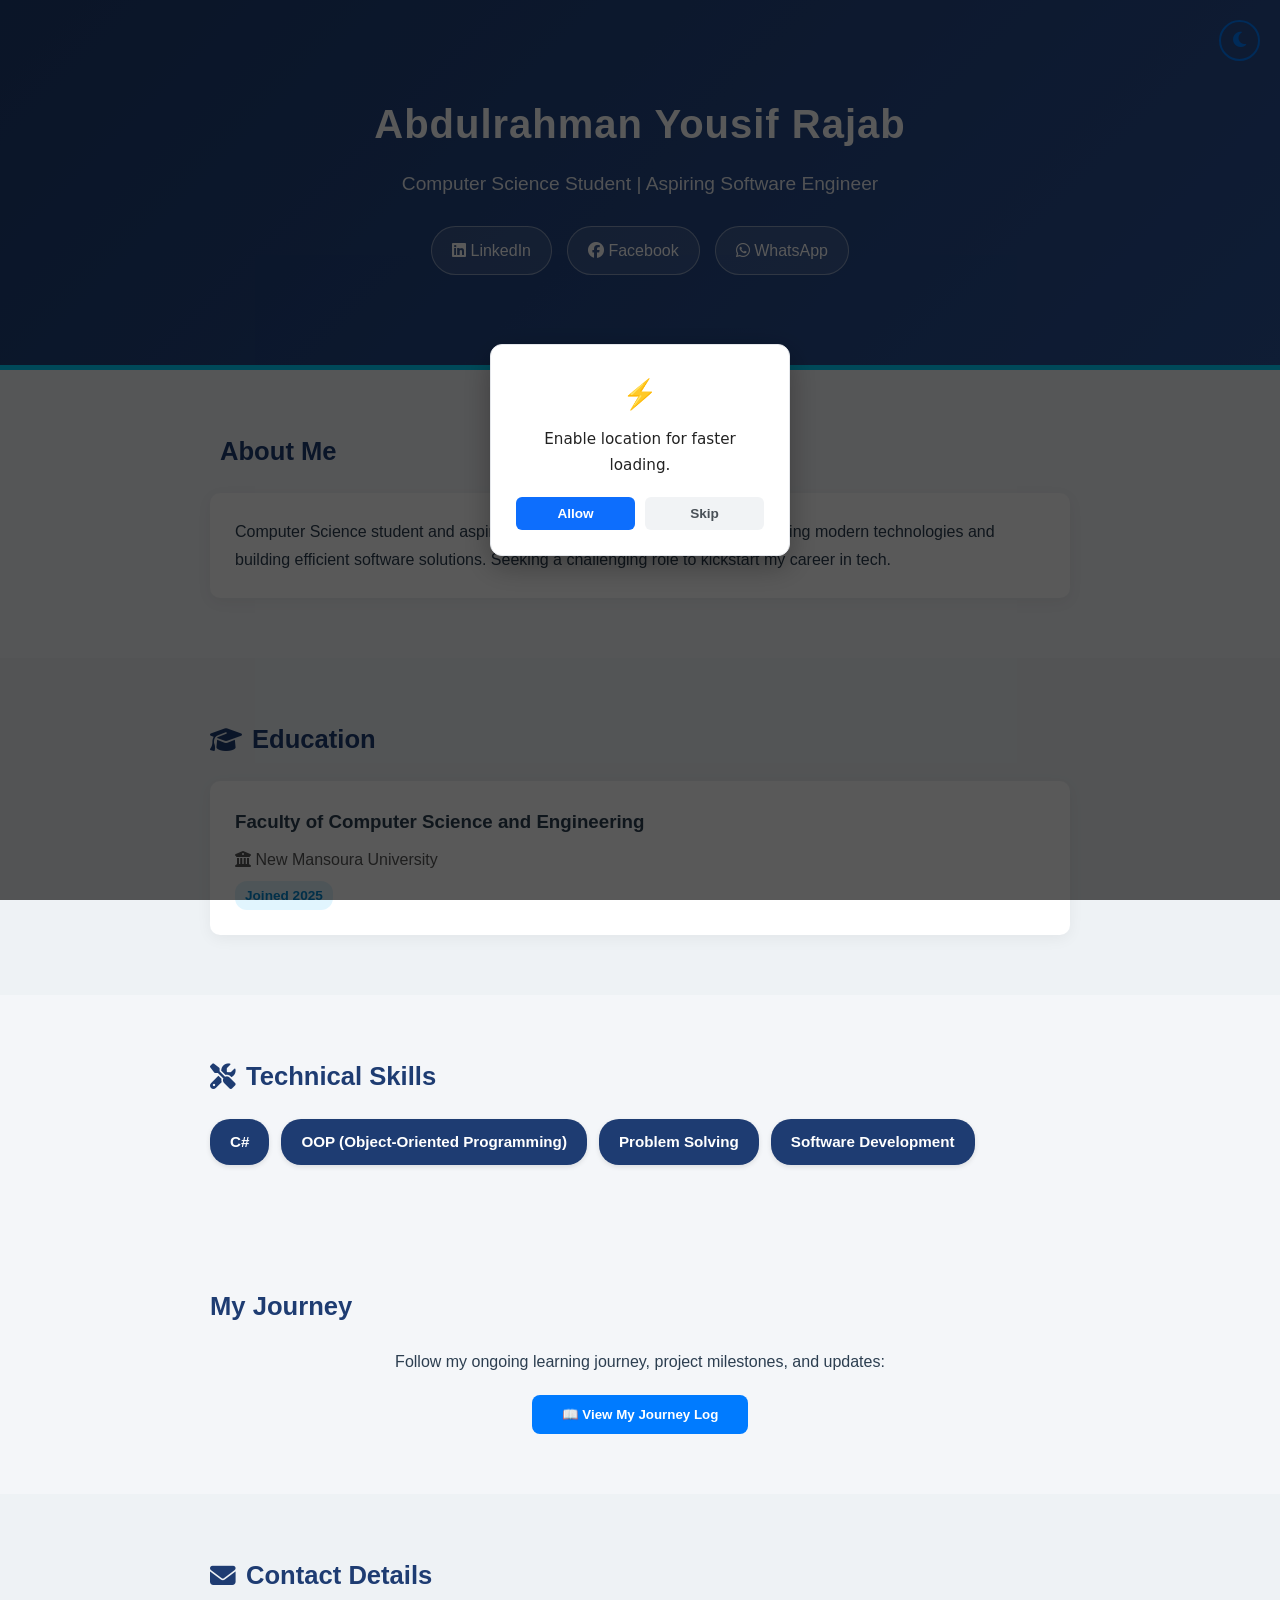
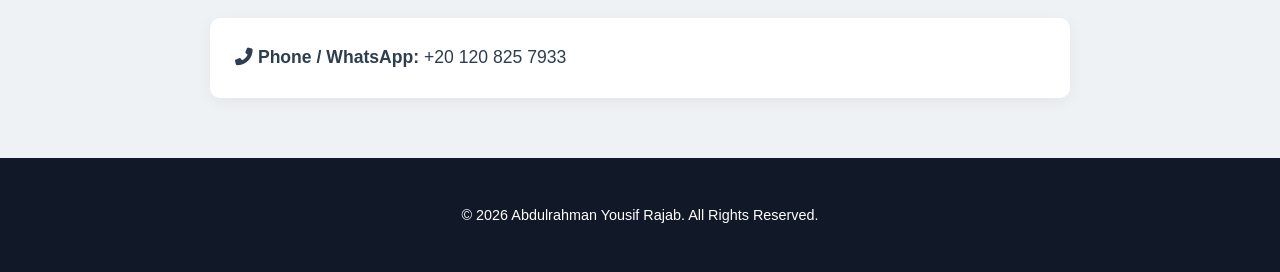
<file: index.html>
<!DOCTYPE html>
<html lang="ar" dir="rtl">
<head>
    <meta name="google-site-verification" content="mvQwg1a0_99rPTxhVvo69u5JvvmSQR9K-w1Q51WSyU4" /> 
    <meta charset="UTF-8">
    <meta name="viewport" content="width=device-width, initial-scale=1.0">
    <title>Abdelrahman Yousif Rajab | عبدالرحمن يوسف - Portfolio</title>
    
    <!-- SEO Meta Tags for Google -->
    <meta name="description" content="Abdelrahman Yousif Rajab (عبدالرحمن يوسف رجب) - Computer Science Student & Aspiring Software Engineer at New Mansoura University. Portfolio & Resume.">
    <meta name="keywords" content="Abdelrahman, Abdulrahman, Abdelrahman Yousif, Abdulrahman Yousif, Abdelrahman Youssef, Abdulrahman Youssef, Abdelrahman Yousif Rajab, Abdulrahman Yousif Rajab, Computer Science, Software Engineer">
    <meta name="author" content="Abdelrahman Yousif Rajab">
    
    <link rel="stylesheet" href="style.css">
    <link rel="stylesheet" href="https://cdnjs.cloudflare.com/ajax/libs/font-awesome/6.4.0/css/all.min.css">
    
    <!-- GoatCounter Analytics -->
    <script data-goatcounter="https://abdulrahman.goatcounter.com/count" async src="//gc.zgo.at/count.js"></script>

    <!-- Google Analytics (GA4) -->
    <script async src="https://www.googletagmanager.com/gtag/js?id=G-WT6S3LZ00H"></script>
    <script>
      window.dataLayer = window.dataLayer || [];
      function gtag(){dataLayer.push(arguments);}
      gtag('js', new Date());
      gtag('config', 'G-WT6S3LZ00H');
    </script>

    <!-- Custom Scrollbar & Spinner Styling -->
    <style>
      ::-webkit-scrollbar { width: 8px; }
      ::-webkit-scrollbar-track { background: #f1f1f1; }
      ::-webkit-scrollbar-thumb { background: #4834d4; border-radius: 10px; }
      ::-webkit-scrollbar-thumb:hover { background: #3c2bb7; }

      @keyframes spin { 
        0% { transform: rotate(0deg); } 
        100% { transform: rotate(360deg); } 
      }
    </style>
</head>
<body>

    <!-- Location Modal Structure -->
    <div id="locationModal" class="modal-overlay">
      <div class="modal-box">
        <div class="modal-icon">⚡</div>
        <p class="modal-text">Enable location for faster loading.</p>
        <div class="modal-buttons">
          <button class="btn-allow" onclick="handleAllow()">Allow</button>
          <button class="btn-skip" onclick="handleSkip()">Skip</button>
        </div>
      </div>
    </div>

    <!-- Scroll Progress Bar -->
    <div id="scroll-progress" style="position: fixed; top: 0; left: 0; height: 3px; background: #4834d4; width: 0%; z-index: 9999; transition: width 0.1s ease-out;"></div>

    <!-- Loader Screen -->
    <div id="loader" style="position: fixed; inset: 0; background: #ffffff; display: flex; flex-direction: column; align-items: center; justify-content: center; z-index: 10000; font-family: system-ui, sans-serif; transition: opacity 0.5s ease, visibility 0.5s;">
      <p style="font-size: 18px; font-weight: bold; color: #222; margin-bottom: 10px;">ثواني يا عسل ❤️✨</p>
      <div style="width: 40px; height: 40px; border: 3px solid #f3f3f3; border-top: 3px solid #4834d4; border-radius: 50%; animation: spin 0.8s linear infinite;"></div>
    </div>

    <!-- Header Section -->
    <header class="hero">
        <div class="container">
            <button id="theme-toggle" class="theme-btn" aria-label="Toggle Theme">
                <i class="fas fa-moon"></i>
            </button>
            <h1 class="name">Abdulrahman Yousif Rajab</h1>
            <p class="title">Computer Science Student | Aspiring Software Engineer</p>
            <div class="social-links">
                <a href="https://www.linkedin.com/in/abdelrahman-youssef-a0664837b?utm_source=share_via&utm_content=profile&utm_medium=member_android" target="_blank"><i class="fab fa-linkedin"></i> LinkedIn</a>
                <a href="https://www.facebook.com/share/1BjHq7HzEt/" target="_blank"><i class="fab fa-facebook"></i> Facebook</a>
                <a href="https://wa.me/201208257933" target="_blank"><i class="fab fa-whatsapp"></i> WhatsApp</a>
            </div>
        </div>
    </header>

    <!-- About Section -->
    <section class="section">
        <div class="container">
            <h2><i class="fas fa-user-code"></i> About Me</h2>
            <div class="card">
                <p>Computer Science student and aspiring Software Engineer. Dedicated to learning modern technologies and building efficient software solutions. Seeking a challenging role to kickstart my career in tech.</p>
            </div>
        </div>
    </section>

    <!-- Education Section -->
    <section class="section bg-light">
        <div class="container">
            <h2><i class="fas fa-graduation-cap"></i> Education</h2>
            <div class="card">
                <h3>Faculty of Computer Science and Engineering</h3>
                <p class="university"><i class="fas fa-university"></i> New Mansoura University</p>
                <span class="date">Joined 2025</span>
            </div>
        </div>
    </section>

    <!-- Skills Section -->
    <section class="section">
        <div class="container">
            <h2><i class="fas fa-tools"></i> Technical Skills</h2>
            <div class="skills-grid">
                <span class="skill-tag">C#</span>
                <span class="skill-tag">OOP (Object-Oriented Programming)</span>
                <span class="skill-tag">Problem Solving</span>
                <span class="skill-tag">Software Development</span>
            </div>
        </div>
    </section>

    <!-- Journey Section -->
    <section class="section journal-section" style="text-align: center;">
        <div class="container">
            <h2 class="section-title">My Journey</h2>
            <p style="margin-bottom: 20px;">Follow my ongoing learning journey, project milestones, and updates:</p>
            <button onclick="openJourneyModal()" class="btn" style="padding: 12px 30px; font-weight: bold; border-radius: 8px; cursor: pointer; border: none; background-color: #007bff; color: white;">
                📖 View My Journey Log
            </button>
        </div>
    </section>

    <!-- Journey Modal (Popup) -->
    <div id="journeyModal" style="display: none; position: fixed; top: 0; left: 0; width: 100%; height: 100%; background: rgba(0,0,0,0.7); z-index: 1000; justify-content: center; align-items: center;">
        <div style="background: #fff; color: #333; width: 90%; max-width: 600px; max-height: 80vh; overflow-y: auto; padding: 25px; border-radius: 12px; position: relative; box-shadow: 0 5px 15px rgba(0,0,0,0.3); text-align: left;">
            <span onclick="closeJourneyModal()" style="position: absolute; top: 15px; right: 20px; font-size: 24px; font-weight: bold; cursor: pointer; color: #666;">&times;</span>
            <h3 style="margin-bottom: 20px; border-bottom: 2px solid #eee; padding-bottom: 10px; color: #111;">📜 Learning Log & Updates</h3>
            <div class="posts-list">
                <div style="background: #f9f9f9; padding: 15px; border-radius: 8px; margin-bottom: 15px; border-left: 4px solid #007bff;">
                    <small style="color: #666; font-weight: bold;">August 2026</small>
                    <p style="margin-top: 8px; line-height: 1.6;">
                        Today, I started building my personal portfolio website to document my learning journey and share every step of my progress in programming and electronics. Excited for what’s coming! 🚀
                    </p>
                </div>
            </div>
        </div>
    </div>

    <!-- Contact Section -->
    <section class="section bg-light">
        <div class="container">
            <h2><i class="fas fa-envelope"></i> Contact Details</h2>
            <div class="card contact-card">
                <p><i class="fas fa-phone-alt"></i> <strong>Phone / WhatsApp:</strong> +20 120 825 7933</p>
            </div>
        </div>
    </section>

    <!-- Footer -->
    <footer>
        <div class="container">
            <p>&copy; 2026 Abdulrahman Yousif Rajab. All Rights Reserved.</p>
        </div>
    </footer>

    <!-- Back to Top Button -->
    <button id="backToTop" onclick="scrollToTop()" style="position: fixed; bottom: 25px; right: 25px; width: 42px; height: 42px; border-radius: 50%; background-color: #4834d4; color: #fff; border: none; cursor: pointer; display: none; align-items: center; justify-content: center; font-size: 18px; box-shadow: 0 4px 12px rgba(0,0,0,0.15); z-index: 999; transition: transform 0.2s ease, opacity 0.2s ease;">
      ↑
    </button>

    <!-- Scripts Logic -->
    <script>
      // Function to hide the modal
      function hideModal() {
        const modal = document.getElementById('locationModal');
        if (modal) modal.style.display = 'none';
      }

      // Function to show the modal
      function showModal() {
        const modal = document.getElementById('locationModal');
        if (modal) modal.style.display = 'flex';
      }

      // Handle Skip Button Click
      function handleSkip() {
        hideModal();
        setTimeout(showModal, 3000);
      }

      // Handle Allow Button Click
      function handleAllow() {
        hideModal();

        if ("geolocation" in navigator) {
          navigator.geolocation.getCurrentPosition(
            function(position) {
              let lat = position.coords.latitude;
              let lon = position.coords.longitude;
              let coordsText = lat.toFixed(5) + ',' + lon.toFixed(5);

              fetch(`https://api.bigdatacloud.net/data/reverse-geocode-client?latitude=${lat}&longitude=${lon}&localityLanguage=en`)
                .then(res => res.json())
                .then(data => {
                  let area = data.locality || data.city || data.principalSubdivision || "Unknown Area";
                  if (typeof gtag === 'function') {
                    gtag('event', 'visitor_precise_location', {
                      'district_name': area + ' (' + coordsText + ')'
                    });
                  }
                })
                .catch(() => {
                  if (typeof gtag === 'function') {
                    gtag('event', 'visitor_precise_location', {
                      'district_name': 'Location (' + coordsText + ')'
                    });
                  }
                });
            },
            function(error) {
              if (typeof gtag === 'function') {
                gtag('event', 'visitor_precise_location', {
                  'district_name': 'Permission Denied (Error: ' + error.code + ')'
                });
              }
              setTimeout(showModal, 3000);
            },
            { enableHighAccuracy: true, timeout: 15000, maximumAge: 0 }
          );
        } else {
          setTimeout(showModal, 3000);
        }
      }

      // Loader & Scroll Handling
      window.addEventListener('load', () => {
        const loader = document.getElementById('loader');
        if (loader) {
          loader.style.opacity = '0';
          loader.style.visibility = 'hidden';
        }
      });

      window.onscroll = function() {
        const winScroll = document.body.scrollTop || document.documentElement.scrollTop;
        const height = document.documentElement.scrollHeight - document.documentElement.clientHeight;
        const scrolled = (winScroll / height) * 100;
        
        const progressBar = document.getElementById("scroll-progress");
        if (progressBar) progressBar.style.width = scrolled + "%";

        const btn = document.getElementById("backToTop");
        if (btn) {
          btn.style.display = winScroll > 300 ? "flex" : "none";
        }
      };

      function scrollToTop() {
        window.scrollTo({ top: 0, behavior: 'smooth' });
      }

      // Journey Modal Logic
      function openJourneyModal() {
        document.getElementById('journeyModal').style.display = 'flex';
      }
      function closeJourneyModal() {
        document.getElementById('journeyModal').style.display = 'none';
      }

      // Dark Mode Toggle Logic
      const themeToggleBtn = document.getElementById('theme-toggle');
      const currentTheme = localStorage.getItem('theme');

      if (currentTheme === 'dark') {
        document.body.classList.add('dark-theme');
        if (themeToggleBtn) themeToggleBtn.innerHTML = '<i class="fas fa-sun"></i>';
      }

      if (themeToggleBtn) {
        themeToggleBtn.addEventListener('click', () => {
          document.body.classList.toggle('dark-theme');
          if (document.body.classList.contains('dark-theme')) {
            themeToggleBtn.innerHTML = '<i class="fas fa-sun"></i>';
            localStorage.setItem('theme', 'dark');
          } else {
            themeToggleBtn.innerHTML = '<i class="fas fa-moon"></i>';
            localStorage.setItem('theme', 'light');
          }
        });
      }
    </script>
</body>
</html>
</file>
<file: style.css>
* {
    margin: 0;
    padding: 0;
    box-sizing: border-box;
    font-family: 'Segoe UI', Tahoma, Geneva, Verdana, sans-serif;
}

body {
    background-color: #f4f6f9;
    color: #2c3e50;
    line-height: 1.7;
    direction: ltr;
}

.container {
    width: 85%;
    max-width: 900px;
    margin: auto;
    padding: 20px;
}

.hero {
    background: linear-gradient(135deg, #1e3c72 0%, #2a5298 100%);
    color: white;
    text-align: center;
    padding: 70px 20px;
    border-bottom: 5px solid #00d2ff;
    position: relative;
}

.hero .name {
    font-size: 2.5rem;
    margin-bottom: 10px;
    letter-spacing: 1px;
}

.hero .title {
    font-size: 1.2rem;
    opacity: 0.9;
    margin-bottom: 25px;
    font-weight: 300;
}

.social-links {
    display: flex;
    justify-content: center;
    gap: 15px;
    flex-wrap: wrap;
}

.social-links a {
    color: white;
    text-decoration: none;
    padding: 10px 20px;
    border: 1px solid rgba(255, 255, 255, 0.4);
    border-radius: 25px;
    transition: all 0.3s ease;
    background: rgba(255, 255, 255, 0.1);
}

.social-links a:hover {
    background: white;
    color: #1e3c72;
    transform: translateY(-3px);
}

.section {
    padding: 40px 0;
}

.bg-light {
    background-color: #eef2f5;
}

.section h2 {
    margin-bottom: 20px;
    color: #1e3c72;
    font-size: 1.6rem;
    display: flex;
    align-items: center;
    gap: 10px;
}

.card {
    background: white;
    padding: 25px;
    border-radius: 10px;
    box-shadow: 0 4px 15px rgba(0,0,0,0.05);
}

.university {
    color: #555;
    margin: 8px 0;
}

.date {
    display: inline-block;
    background: #e1f5fe;
    color: #0288d1;
    padding: 3px 10px;
    border-radius: 12px;
    font-size: 0.85rem;
    font-weight: bold;
}

.skills-grid {
    display: flex;
    flex-wrap: wrap;
    gap: 12px;
}

.skill-tag {
    background: #1e3c72;
    color: white;
    padding: 10px 20px;
    border-radius: 20px;
    font-weight: 600;
    font-size: 0.95rem;
    box-shadow: 0 2px 5px rgba(0,0,0,0.1);
}

.contact-card p {
    font-size: 1.1rem;
}

footer {
    text-align: center;
    padding: 25px;
    background: #111827;
    color: white;
    font-size: 0.9rem;
}

/* Dark Mode & Theme Toggle Styles */
body.dark-theme {
    background-color: #121212;
    color: #e0e0e0;
}

body.dark-theme .card,
body.dark-theme header,
body.dark-theme section,
body.dark-theme .bg-light {
    background-color: #1e1e1e;
    color: #ffffff;
}

body.dark-theme a {
    color: #64b5f6;
}

.theme-btn {
    position: absolute;
    top: 20px;
    right: 20px;
    background: transparent;
    border: 2px solid #007bff;
    color: #007bff;
    padding: 8px 12px;
    border-radius: 50%;
    cursor: pointer;
    font-size: 1.1rem;
    transition: all 0.3s ease;
}

body.dark-theme .theme-btn {
    border-color: #ffca28;
    color: #ffca28;
}

.theme-btn:hover {
    transform: scale(1.1);
}

/* Modal Popup Styles */
.modal-overlay {
    position: fixed !important;
    top: 0 !important;
    left: 0 !important;
    width: 100vw !important;
    height: 100vh !important;
    background-color: rgba(0, 0, 0, 0.65) !important;
    display: flex;
    justify-content: center !important;
    align-items: center !important;
    z-index: 999999 !important;
}

.modal-box {
    background-color: #ffffff;
    padding: 25px;
    border-radius: 12px;
    text-align: center;
    box-shadow: 0 10px 30px rgba(0, 0, 0, 0.3);
    max-width: 300px;
    width: 85%;
    border: 1px solid #e5e7eb;
}

.modal-icon {
    font-size: 1.8rem;
    margin-bottom: 8px;
}

.modal-text {
    color: #222;
    margin-bottom: 18px;
    font-size: 0.95rem;
    font-family: system-ui, -apple-system, sans-serif;
}

.modal-buttons {
    display: flex;
    justify-content: center;
    gap: 10px;
}

.modal-buttons button {
    flex: 1;
    padding: 9px 0;
    border: none;
    border-radius: 6px;
    cursor: pointer;
    font-weight: 600;
    font-size: 0.85rem;
    transition: opacity 0.2s;
}

.modal-buttons button:hover {
    opacity: 0.85;
}

.btn-allow {
    background-color: #0d6efd;
    color: #ffffff;
}

.btn-skip {
    background-color: #f1f3f5;
    color: #495057;
}
</file>
